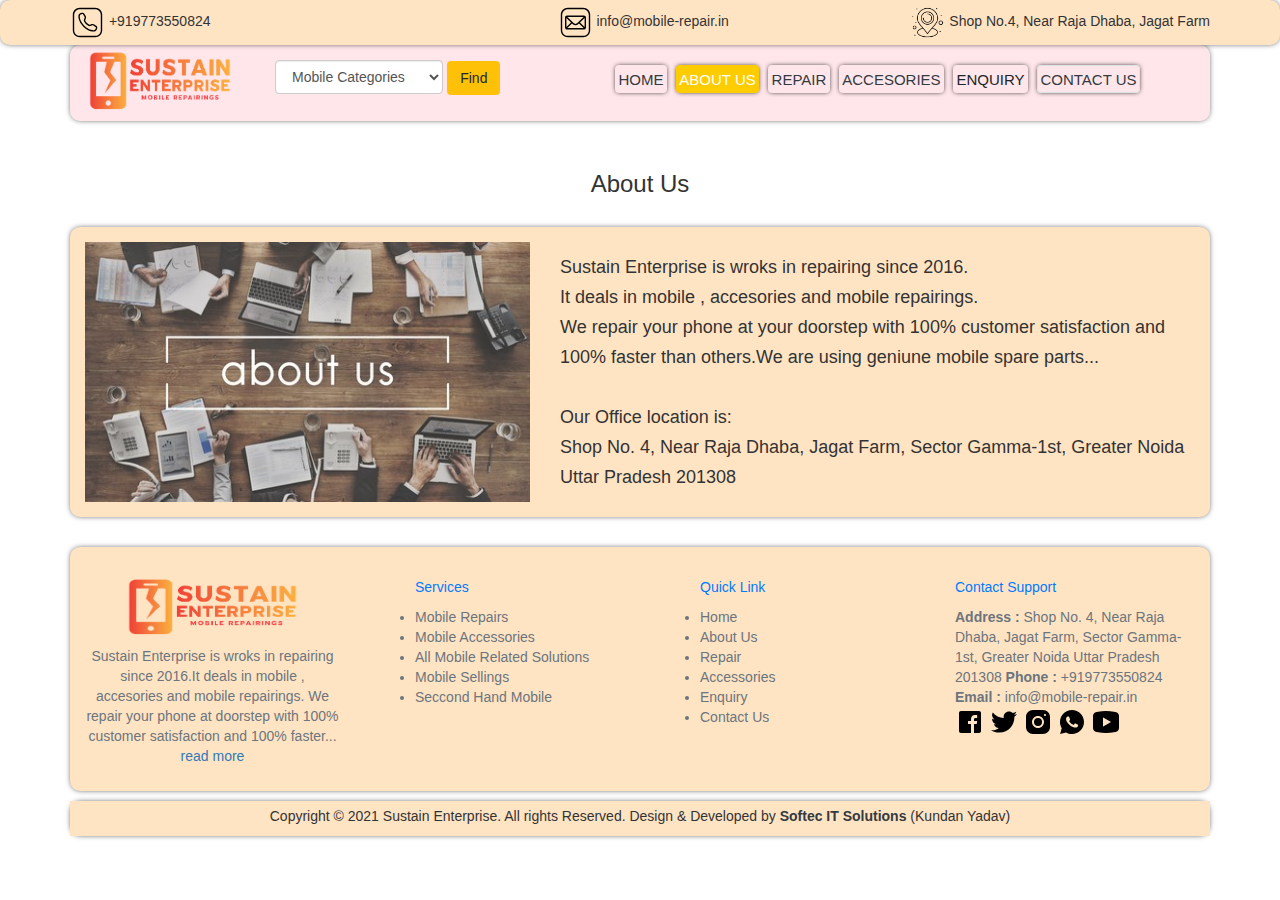
<file: about_us.html>
<!DOCTYPE html>
<html lang="en">

<head>
    <meta charset="UTF-8">
    <meta http-equiv="X-UA-Compatible" content="IE=edge">
    <meta name="viewport" content="width=device-width, initial-scale=1.0">
    <title>About Us</title>
    <link rel="stylesheet" href="bootstrap.min.css">
    <script src="jquery-3.6.0.min.js"></script>
    <script src="https://ajax.googleapis.com/ajax/libs/jquery/3.5.1/jquery.min.js"></script>
    <script src="https://maxcdn.bootstrapcdn.com/bootstrap/3.4.1/js/bootstrap.min.js"></script>
    <link rel="stylesheet" href="https://maxcdn.bootstrapcdn.com/bootstrap/3.4.1/css/bootstrap.min.css">
    <link rel="stylesheet" href="style.css">
</head>

<body>

    <!-- Modal -->
    <div class="modal fade " style="margin-top: 105px;" id="myModal" role="dialog">
        <div class="modal-dialog">

            <!-- Modal content-->
            <div class="modal-content">
                <div class="modal-header py-1">
                    <table width="100%">
                        <tr>
                            <td width="97%">
                                <div class="text-center ">
                                    <h4 class=""> Quick Enquiry</h4>
                                </div>
                            </td>
                            <td width="3%">
                                <button type="button" class="close mb-2" data-dismiss="modal">&times;</button>
                            </td>
                        </tr>
                    </table>
                </div>
                <div class="modal-body">
                    <form action="">
                        Name: <input class="form-control " type="name" placeholder="Enter Your Name"> Email:
                        <input class="form-control" type="email" placeholder="Enter Your Email"> Phone No:
                        <input class="form-control " type="number" placeholder="phone no:"> Query
                        <br>
                        <textarea class="form-control  " type="text " placeholder="Queries.. "></textarea>
                        <div class="text-center ">
                            <span>  <button class="btn k-btn-shadow mt-3 bg-success text-white">Submit</button> </span>
                        </div>
                    </form>
                </div>
            </div>
        </div>
    </div>






    <div class="container-md-fluid  n sticky-top k-border">
        <div class="container px-md-0 py-2">
            <div class="row">
                <div class="col-md-5 col-6 col-sm-6">
                    <span> <img src="icons8-phone.svg" alt="" width="35px " class="ni">
                    </span>
                    <span class="nt">+919773550824</span>
                </div>
                <div class="col-md-3 col-6 col-sm-6 k-text-right">
                    <img src="icons8-mail.svg" alt="" width="35px" class="ni">
                    </span>
                    <span class="nt">info@mobile-repair.in</span>
                </div>
                <div class=" col-md-4 text-right none">
                    <img src="icons8-location-64.png" alt="" width="35px">
                    <span class="nt">Shop No.4, Near Raja Dhaba, Jagat Farm </span>
                </div>
            </div>

        </div>
    </div>
    <div class="container  k-border " style="background-color: rgba(255, 193, 203, 0.4);">
        <div class="row">
            <div class="col-md-2 col-6 col-sm-6">
                <span> <img src="main logo.png" alt="" width="150px " class="py-2">
                </span>

            </div>
            <div class="col-md-6 col-6 text-center ks pt-2">
                <div style="font-size: 15px;" class=" btn mt-4 mr-2 hamb k-btn-shadow">MENU</div>
            </div>



            <div class="col-md-3 col-6 col-sm-6 inpt pt-3 k-right-on-lg">
                <form action="repairs.html">

                    <select class="form-control d-inline my-2" style="width: 66%;">
                        <option value="">Mobile Categories</option>
                        <option value="">Apple</option>
                        <option value="">Samsung</option>
                        <option value="">Vivo</option>
                        <option value="">Oppo</option>
                        <option value="">Google Pixel</option>
                        <option value="">Realme</option>
                        <option value="">Xiomi</option>
                        <option value="">LG Phone</option>


                    </select>
                    <button class="btn bg-warning ">Find </button>
                </form>


            </div>
            <div class=" col-md-7 text-center d-inline pr-0 pl-2 py-md-3 pb-sm-3 ">

                <span style="font-size: 15px;" class="nvb  btn k-btn-shadow mt-3 mr-2 p-1"><a href="index.html"
                       class="text-dark" >HOME</a></span>
                <span style="font-size: 15px;" class="nvb now btn k-btn-shadow mt-3 p-1 mr-2"><a href="about_us.html"
                        class="text-white">ABOUT US</a></span>
                <span style="font-size: 15px;" class="nvb btn  mt-3 k-btn-shadow p-1 mr-2"><a href="repairs.html"
                        class="text-dark"> REPAIR</a> </span>
                <span style="font-size: 15px;" class="nvb btn  mt-3 k-btn-shadow p-1 mr-2"><a href="accesories.html"
                        class="text-dark">ACCESORIES</a></span>
                <span style="font-size: 15px;" class="nvb btn  mt-3 k-btn-shadow p-1 mr-2" data-toggle="modal" data-target="#myModal">ENQUIRY</span>
                <span style="font-size: 15px;" class="nvb btn border mt-3 k-btn-shadow p-1 mr-2"><a
                        href="contact_us.html" class="text-dark">CONTACT US</a><span>

            </div>
        </div>

    </div>

    <div class="container d-block d-sm-none ">
        <div class="row " style="position: relative;">
            <div class="col-6">

            </div>
            <div class="hamb1  col-6 border border-dark  px-0 text-center text-light mt-n4 n text-dark"
                style="z-index: 99; position: absolute; margin-left: 50%; display: none;">

             
                <div class="py-2 border-bottom border-dark">
                    <a href="index.html" class="text-dark"> Home</a>
                </div>
                <div class="py-2 border-bottom border-dark">
                    <a href="about_us.html" class="text-dark"> About Us</a>
                </div>
                <div class="py-2 border-bottom border-dark">
                    <a href="repairs.html" class="text-dark"> Repair</a>
                </div>
                <div class="py-2 border-bottom border-dark">
                    <a href="accesories.html" class="text-dark"> Accessories</a>
                </div>
                <div class="py-2 border-bottom border-dark">
                    <a href="" class="text-dark" data-toggle="modal" data-target="#myModal"> Enquiry</a>
                </div>
                <div class="py-2 border-bottom border-dark">
                    <a href="contact_us.html" class="text-dark"> Contact Us</a>
                </div>

            </div>
        </div>
    </div>


    <script>
        $(".hamb").click(function () {
            $(".hamb1").slideToggle(300);
        })
    </script>


<!-- main content  -->

    <br>
    <div class="text-center my-5 ">
        <h3> About Us</h3>
    </div>

    <!-- adress card  -->
    <div class="container n k-border">

        <div class="row">

            <div class="col-md-5 py-4">
                <img src="about.jpg" alt="" class="w-100 h-100">
            </div>

            <div class="col-md-7 py-4">
                <h4 style="line-height: 30px;">Sustain Enterprise is wroks in repairing since 2016. <br> It deals in mobile , accesories and mobile
                    repairings. <br> We repair your phone at your doorstep with 100% customer satisfaction and 100% faster than
                    others.We are using geniune mobile spare parts... <br> <br>
                Our Office location is: <br> Shop No. 4, Near Raja Dhaba, Jagat Farm, Sector Gamma-1st, Greater Noida Uttar Pradesh 201308 
                </h4>
            </div>


        </div>



    </div>

    <!-- footer  -->

    <div class="container mt-5 pt-5 n k-border">
        <div class="row ">
            <div class="col-md-3 text-center">
                <img src="main logo.png" alt=" " width="70% " height="30%">
                <p class="text-secondary font-weight-normal mt-2 ">
                    Sustain Enterprise is wroks in repairing since 2016.It deals in mobile , accesories and mobile
                    repairings.
                    We repair your phone at doorstep with 100% customer satisfaction and 100% faster...
                    

                    <a href="about_us.html">read more</a>
                </p>
            </div>
            <div class="col-md-3  pl-5 pb-4">
                <p class="text-primary pl-xl-5">Services</p>
                <div class="text-secondary font-weight-normal pl-xl-5">
                    <li><a href="repairs.html" class="text-secondary">Mobile Repairs</a></li>
                    <li><a href="accesories.html" class="text-secondary">Mobile Accessories</a></li>
                    <li><a href="" class="text-secondary">All Mobile Related Solutions</a></li>
                    <li><a href="" class="text-secondary">Mobile Sellings</a></li>
                    <li><a href="" class="text-secondary">Seccond Hand Mobile</a></li>
                </div>
            </div>
            <div class="col-md-3 pl-5 pb-4">
                <p class="text-primary pl-xl-5">Quick Link</p>
                <div class="text-secondary font-weight-normal pl-xl-5">
                    <li><a href="index.html" class="text-secondary">Home</a></li>
                    <li><a href="about_us.html" class="text-secondary">About Us</a></li>
                    <li><a href="repairs.html" class="text-secondary">Repair</a></li>
                    <li><a href="accesories.html" class="text-secondary">Accessories</a></li>
                    <li><a href="" class="text-secondary" data-toggle="modal" data-target="#myModal">Enquiry</a></li>
                    <li><a href="contact_us.html" class="text-secondary">Contact Us</a></li>
                </div>

            </div>
            <div class="col-md-3 pl-5 pb-4">
                <p class="text-primary ">Contact Support</p>
                <div class="text-secondary font-weight-normal ">
                    <span class="font-weight-bold ">Address :</span> Shop No. 4, Near Raja Dhaba, Jagat Farm, Sector Gamma-1st, Greater Noida Uttar Pradesh 201308 <span class="font-weight-bold ">Phone :</span>
                <a href="" class="text-secondary"> +919773550824</a>

                <span class="font-weight-bold ">Email :</span>
                <a href="info@mobile-repair.in" class="text-secondary">info@mobile-repair.in</a> <br>
                <div class="d-inline ">
                    <a href=""> <img src="icons8-facebook.svg" alt=""></a>
                    <a href=""> <img src="icons8-twitter.svg" alt=""></a>
                    <a href=""> <img src="icons8-instagram-logo.svg" alt=""></a>
                    <a href=""> <img src="icons8-whatsapp.svg" alt=""></a>
                    <a href=""><img src="icons8-youtube-play-button-30.png" alt=""></a>




                </div>

            </div>
        </div>

    </div>


    </div>

    <!-- devloper-->




    <div class="container mt-3  n pb-4 pb-md-0  k-border">
        <div class="row  ">
            <div class="col-md-12 col-12  n text-center">
                <p class="pt-2"> Copyright © 2021 Sustain Enterprise. All rights Reserved. Design & Developed by
                    <b>
                        <a href="http://softecitsolutions.com/" class="text-dark">Softec IT Solutions</a>

                    </b>(Kundan Yadav)
                </p>
            </div>

        </div>
    </div>










</body>

</html>
</file>
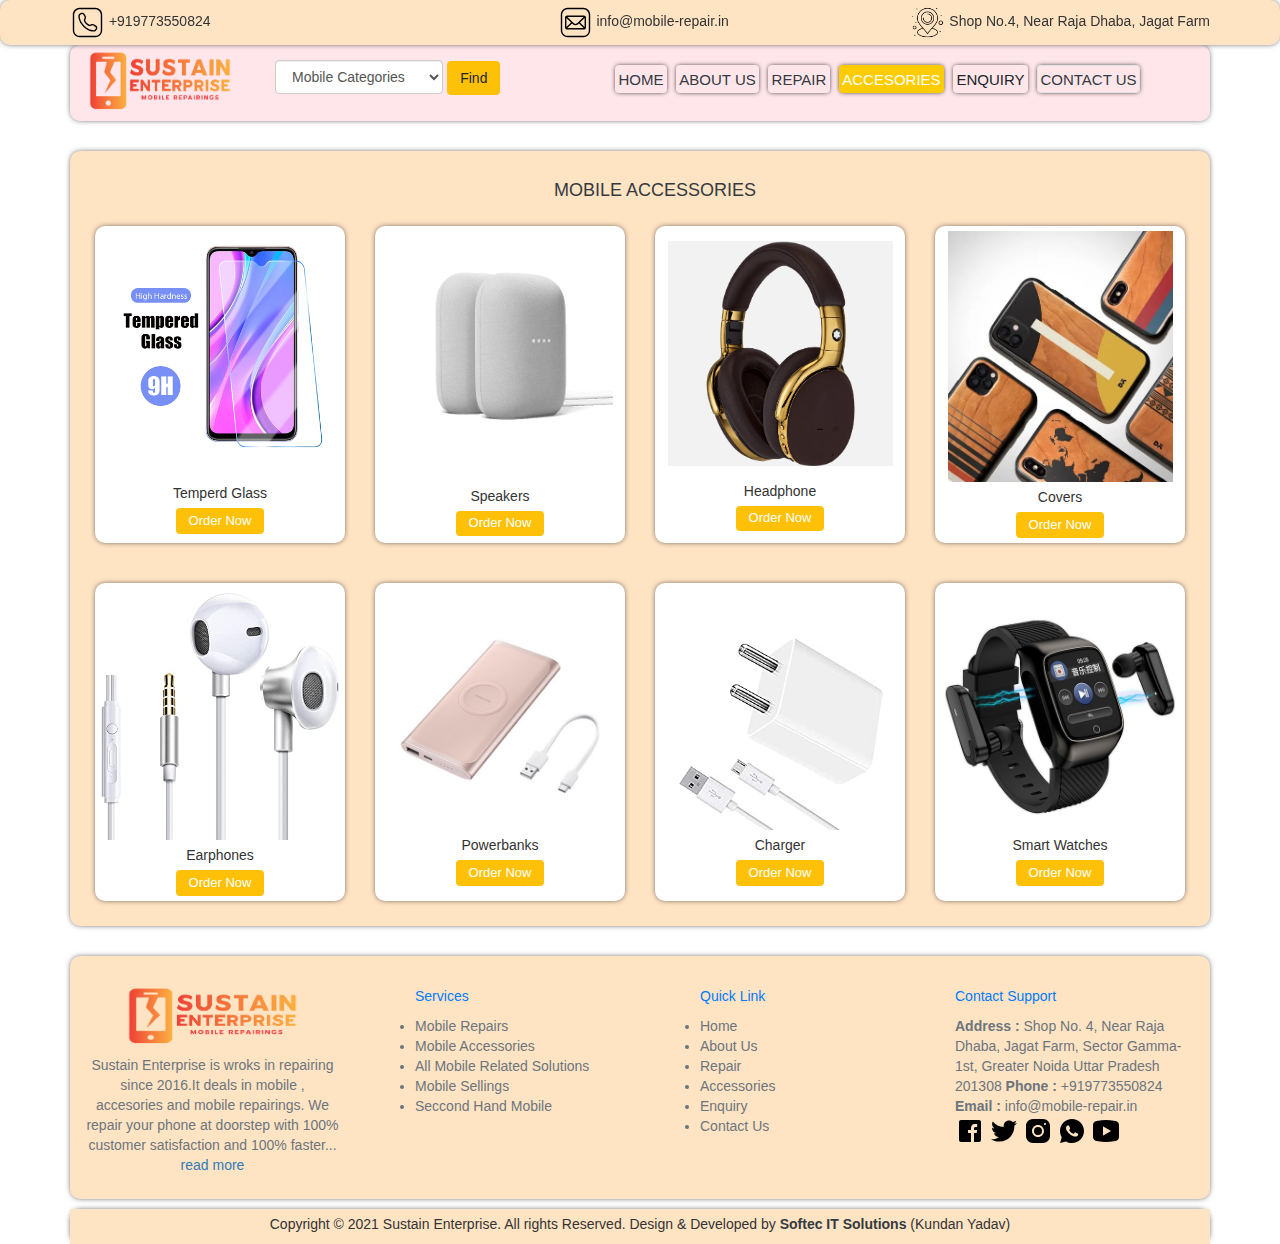
<file: accesories.html>
<!DOCTYPE html>
<html lang="en">

<head>
    <meta charset="UTF-8">
    <meta http-equiv="X-UA-Compatible" content="IE=edge">
    <meta name="viewport" content="width=device-width, initial-scale=1.0">
    <title>Accessories</title>
    <link rel="stylesheet" href="bootstrap.min.css">
    <script src="jquery-3.6.0.min.js"></script>
    <script src="https://ajax.googleapis.com/ajax/libs/jquery/3.5.1/jquery.min.js"></script>
    <script src="https://maxcdn.bootstrapcdn.com/bootstrap/3.4.1/js/bootstrap.min.js"></script>
    <link rel="stylesheet" href="https://maxcdn.bootstrapcdn.com/bootstrap/3.4.1/css/bootstrap.min.css">
    <link rel="stylesheet" href="style.css">
</head>

<body>

    <!-- Modal -->
    <div class="modal fade " style="margin-top: 105px;" id="myModal" role="dialog">
        <div class="modal-dialog">

            <!-- Modal content-->
            <div class="modal-content">
                <div class="modal-header py-1">
                    <table width="100%">
                        <tr>
                            <td width="97%">
                                <div class="text-center ">
                                    <h4 class=""> Quick Enquiry</h4>
                                </div>
                            </td>
                            <td width="3%">
                                <button type="button" class="close mb-2" data-dismiss="modal">&times;</button>
                            </td>
                        </tr>
                    </table>
                </div>
                <div class="modal-body">
                    <form action="">
                        Name: <input class="form-control " type="name" placeholder="Enter Your Name"> Email:
                        <input class="form-control" type="email" placeholder="Enter Your Email"> Phone No:
                        <input class="form-control " type="number" placeholder="phone no:"> Query
                        <br>
                        <textarea class="form-control  " type="text " placeholder="Queries.. "></textarea>
                        <div class="text-center ">
                            <span>  <button class="btn k-btn-shadow mt-3 bg-success text-white">Submit</button> </span>
                        </div>
                    </form>
                </div>
            </div>
        </div>
    </div>


    <div class="container-md-fluid  n sticky-top k-border">
        <div class="container px-md-0 py-2">
            <div class="row">
                <div class="col-md-5 col-6 col-sm-6">
                    <span> <img src="icons8-phone.svg" alt="" width="35px " class="ni">
                    </span>
                    <span class="nt">+919773550824</span>
                </div>
                <div class="col-md-3 col-6 col-sm-6 k-text-right">
                    <img src="icons8-mail.svg" alt="" width="35px" class="ni">
                    </span>
                    <span class="nt">info@mobile-repair.in</span>
                </div>
                <div class=" col-md-4  text-right none">
                    <img src="icons8-location-64.png" alt="" width="35px">
                    <span class="nt">Shop No.4, Near Raja Dhaba, Jagat Farm </span>
                </div>
            </div>

        </div>
    </div>
    <div class="container  k-border " style="background-color: rgba(255, 193, 203, 0.4);">
        <div class="row">
            <div class="col-md-2 col-6 col-sm-6">
                <span> <img src="main logo.png" alt="" width="150px " class="py-2">
                </span>

            </div>
            <div class="col-md-6 col-6 text-center ks pt-2">
                <div style="font-size: 15px;" class=" btn mt-4 mr-2 hamb k-btn-shadow">MENU</div>
            </div>



            <div class="col-md-3 col-6 col-sm-6 inpt pt-3 k-right-on-lg">
                <form action="repairs.html">

                    <select class="form-control d-inline my-2" style="width: 66%;">
                        <option value="">Mobile Categories</option>
                        <option value="">Apple</option>
                        <option value="">Samsung</option>
                        <option value="">Vivo</option>
                        <option value="">Oppo</option>
                        <option value="">Google Pixel</option>
                        <option value="">Realme</option>
                        <option value="">Xiomi</option>
                        <option value="">LG Phone</option>


                    </select>
                    <button class="btn bg-warning ">Find </button>
                </form>


            </div>
            <div class=" col-md-7 text-center d-inline pr-0 pl-2 py-md-3 pb-sm-3">

                <span style="font-size: 15px;" class="nvb btn k-btn-shadow mt-3 mr-2 p-1"><a href="index.html"
                       class="text-dark" >HOME</a></span>
                <span style="font-size: 15px;" class="nvb btn k-btn-shadow mt-3 p-1 mr-2"><a href="about_us.html"
                        class="text-dark">ABOUT US</a></span>
                <span style="font-size: 15px;" class="nvb btn  mt-3 k-btn-shadow p-1 mr-2"><a href="repairs.html"
                        class="text-dark"> REPAIR</a> </span>
                <span style="font-size: 15px;" class="nvb now btn  mt-3 k-btn-shadow p-1 mr-2"><a href="accesories.html"
                        class="text-white">ACCESORIES</a></span>
                <span style="font-size: 15px;" class="nvb btn  mt-3 k-btn-shadow p-1 mr-2" data-toggle="modal" data-target="#myModal">ENQUIRY</span>
                <span style="font-size: 15px;" class="nvb btn border mt-3 k-btn-shadow p-1 mr-2"><a
                        href="contact_us.html" class="text-dark">CONTACT US</a><span>

            </div>
        </div>

    </div>

    <div class="container d-block d-sm-none ">
        <div class="row " style="position: relative;">
            <div class="col-6">

            </div>
            <div class="hamb1  col-6 border border-dark  px-0 text-center text-light mt-n4 n text-dark"
                style="z-index: 99; position: absolute; margin-left: 50%; display: none;">

              
                <div class="py-2 border-bottom border-dark">
                    <a href="index.html" class="text-dark"> Home</a>
                </div>
                <div class="py-2 border-bottom border-dark">
                    <a href="about_us.html" class="text-dark"> About Us</a>
                </div>
                <div class="py-2 border-bottom border-dark">
                    <a href="repairs.html" class="text-dark"> Repair</a>
                </div>
                <div class="py-2 border-bottom border-dark">
                    <a href="accesories.html" class="text-dark"> Accessories</a>
                </div>
                <div class="py-2 border-bottom border-dark">
                    <a href="" class="text-dark" data-toggle="modal" data-target="#myModal"> Enquiry</a>
                </div>
                <div class="py-2 border-bottom border-dark">
                    <a href="contact_us.html" class="text-dark"> Contact Us</a>
                </div>
            </div>
        </div>
    </div>


    <script>
        $(".hamb").click(function () {
            $(".hamb1").slideToggle(300);
        })
    </script>




<div class="container text-center  n k-border mt-5 py-4">
    <div class="row">
        <div class="col-md-12">

            <div class="container text-center   text-dark py-2">
              <h4>  MOBILE ACCESSORIES</h4>
            </div>
        </div>
    </div>
    <div class="row p-3 ">

        <div class="col-md-3 col-6 ">
            <div class="bg-white w-100 h-100 k-border">
                <img src="temperd glass.jpg" alt="" width="85%" class="pt-md-4 pt-4 pb-md-5">
                <div class="">Temperd Glass</div>
                <div class="btn bg-warning py-1 my-2 k-size" data-toggle="modal" data-target="#myModal">
                    Order Now
                </div>
            </div>
        </div>


        <div class="col-md-3 col-6 ">
            <div class=" bg-white w-100 h-100 k-border">
                <img src="speaker.png" alt="" width="90%" class="pt-md-2 pt-3 pb-md-5">
                <div class="">Speakers</div>
                <div class="btn bg-warning py-1 my-2 k-size" data-toggle="modal" data-target="#myModal">
                    Order Now
                </div>
            </div>
        </div>


        <div class="col-md-3  col-6 mt-5 mt-md-0">
            <div class=" bg-white w-100 h-100 k-border">
                <img src="headphone.webp" alt="" width="90%" class="pt-md-4 pt-3 pb-4">
                <div class="">Headphone</div>
                <div class="btn bg-warning py-1 my-2 k-size" data-toggle="modal" data-target="#myModal">
                    Order Now
                </div>
            </div>
        </div>

        <div class="col-md-3 col-6  mt-5 mt-md-0">
            <div class=" bg-white w-100 h-100 k-border"> <img src="cover.jpg" alt="" width="90%" class="pt-md-2 pt-4 pb-2">
                <div class="">Covers</div>
                <div class="btn bg-warning py-1 my-2 k-size" data-toggle="modal" data-target="#myModal">
                    Order Now
                </div>
            </div>
        </div>
    </div>

    <div class="row p-3 pt-5">

        <div class="col-md-3 col-6 ">
            <div class=" bg-white w-100 h-100 k-border">
                <img src="earphone.jpg" alt="" width="95%" class="pt-md-3 pb-2">
                <div class="">Earphones</div>
                <div class="btn bg-warning py-1 my-2 k-size" data-toggle="modal" data-target="#myModal">
                    Order Now
                </div>
            </div>
        </div>


        <div class="col-md-3 col-6 ">
            <div class=" bg-white w-100 h-100 k-border">
                <img src="powerbank.jpg" alt="" width="95%" class="pt-md-3 pt-md-4 pb-2 pb-md-0  ">
                <div class="">Powerbanks</div>
                <div class="btn bg-warning py-1 my-2 k-size" data-toggle="modal" data-target="#myModal">
                    Order Now
                </div>
            </div>
        </div>


        <div class="col-md-3 col-6 mt-5 mt-md-0">
            <div class=" bg-white w-100 h-100 k-border">
                <img src="charger.jpg" alt="" width="95%" class="pt-md-3 pt-4 pb-2">
                <div class="">Charger</div>
                <div class="btn bg-warning py-1 my-2 k-size" data-toggle="modal" data-target="#myModal">
                    Order Now
                </div>
            </div>
        </div>

        <div class="col-md-3 col-6 mt-5 mt-md-0">
            <div class=" bg-white w-100 h-100 k-border"> <img src="smart watches.jpg" alt="" width="95%" class="pt-md-3 pt-4 pb-2">
                <div class="">Smart Watches</div>
                <div class="btn bg-warning py-1 my-2 k-size" data-toggle="modal" data-target="#myModal">
                   Order Now
                </div>
            </div>

        </div>
    </div>
</div>









    <!-- footer  -->


    <div class="container mt-5 pt-5 n k-border">
        <div class="row ">
            <div class="col-md-3 text-center">
                <img src="main logo.png" alt=" " width="70% " height="30%">
                <p class="text-secondary font-weight-normal mt-2 ">
                    Sustain Enterprise is wroks in repairing since 2016.It deals in mobile , accesories and mobile
                    repairings.
                    We repair your phone at doorstep with 100% customer satisfaction and 100% faster...

                    <a href="about_us.html">read more</a>
                </p>
            </div>
            <div class="col-md-3  pl-5 pb-4">
                <p class="text-primary pl-xl-5">Services</p>
                <div class="text-secondary font-weight-normal pl-xl-5">
                    <li><a href="repairs.html" class="text-secondary">Mobile Repairs</a></li>
                    <li><a href="accesories.html" class="text-secondary">Mobile Accessories</a></li>
                    <li><a href="" class="text-secondary">All Mobile Related Solutions</a></li>
                    <li><a href="" class="text-secondary">Mobile Sellings</a></li>
                    <li><a href="" class="text-secondary">Seccond Hand Mobile</a></li>
                </div>
            </div>
            <div class="col-md-3 pl-5 pb-4">
                <p class="text-primary pl-xl-5">Quick Link</p>
                <div class="text-secondary font-weight-normal pl-xl-5">
                    <li><a href="index.html" class="text-secondary">Home</a></li>
                    <li><a href="about_us.html" class="text-secondary">About Us</a></li>
                    <li><a href="repairs.html" class="text-secondary">Repair</a></li>
                    <li><a href="accesories.html" class="text-secondary">Accessories</a></li>
                    <li><a href="" class="text-secondary" data-toggle="modal" data-target="#myModal">Enquiry</a></li>
                    <li><a href="contact_us.html" class="text-secondary">Contact Us</a></li>
                </div>

            </div>
            <div class="col-md-3 pl-5 pb-4">
                <p class="text-primary ">Contact Support</p>
                <div class="text-secondary font-weight-normal ">
                    <span class="font-weight-bold ">Address :</span> Shop No. 4, Near Raja Dhaba, Jagat Farm, Sector Gamma-1st, Greater Noida Uttar Pradesh 201308 <span class="font-weight-bold ">Phone :</span>
                <a href="" class="text-secondary"> +919773550824</a>

                <span class="font-weight-bold ">Email :</span>
                <a href="info@mobile-repair.in" class="text-secondary">info@mobile-repair.in</a> <br>
                <div class="d-inline ">
                    <a href=""> <img src="icons8-facebook.svg" alt=""></a>
                    <a href=""> <img src="icons8-twitter.svg" alt=""></a>
                    <a href=""> <img src="icons8-instagram-logo.svg" alt=""></a>
                    <a href=""> <img src="icons8-whatsapp.svg" alt=""></a>
                    <a href=""><img src="icons8-youtube-play-button-30.png" alt=""></a>




                </div>

            </div>
        </div>

    </div>


    </div>

    <!-- devloper-->




    <div class="container mt-3  n pb-4 pb-md-0  k-border">
        <div class="row  ">
            <div class="col-md-12 col-12  n text-center">
                <p class="pt-2"> Copyright © 2021 Sustain Enterprise. All rights Reserved. Design & Developed by
                    <b>
                        <a href="http://softecitsolutions.com/" class="text-dark">Softec IT Solutions</a>

                    </b>(Kundan Yadav)
                </p>
            </div>

        </div>
    </div>










</body>

</html>
</file>
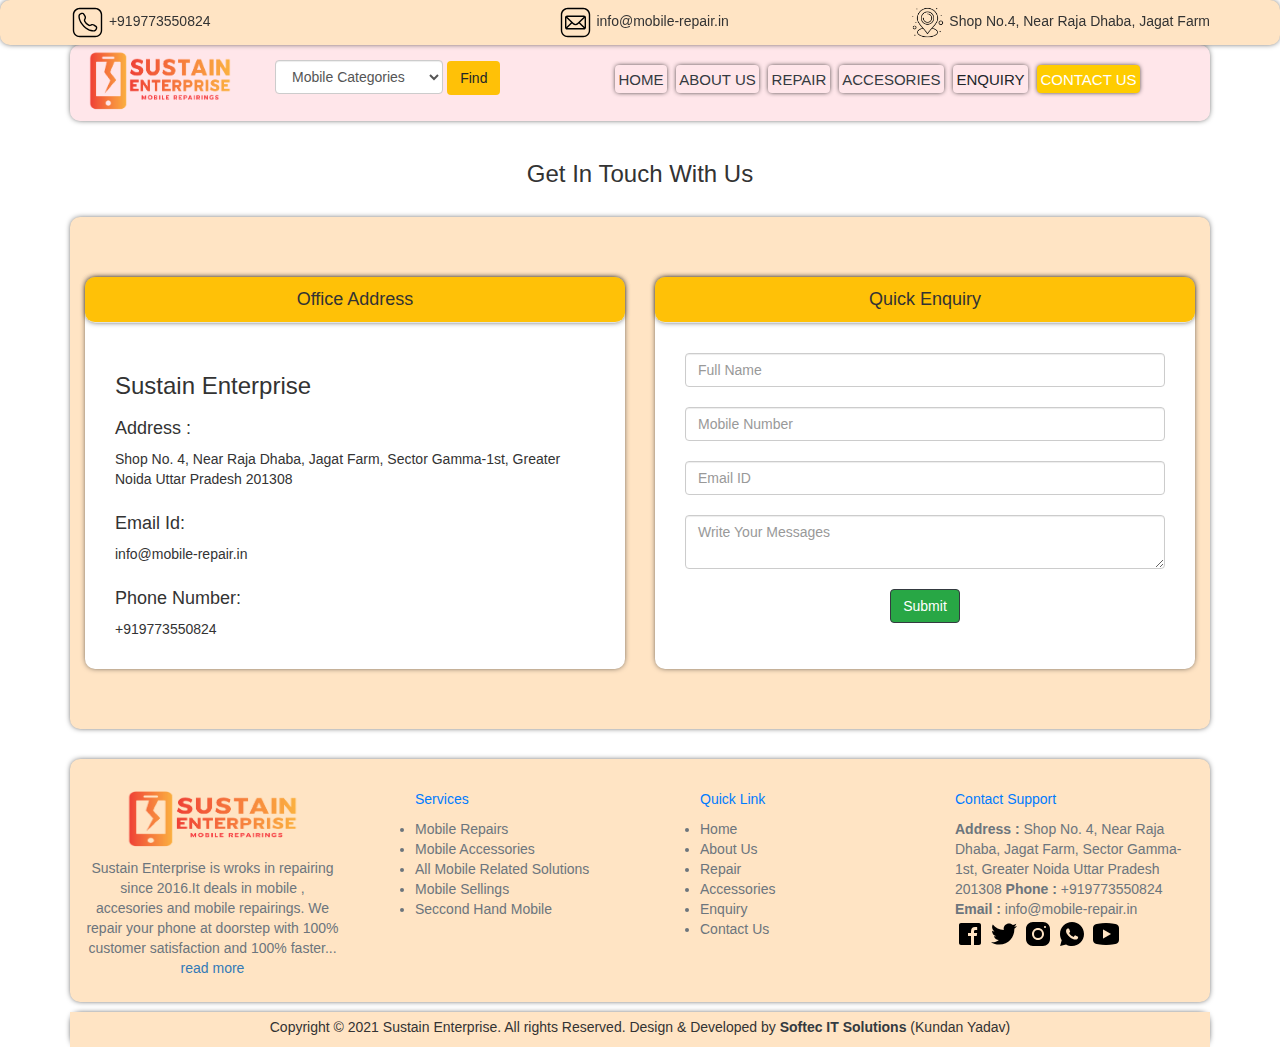
<file: contact_us.html>
<!DOCTYPE html>
<html lang="en">

<head>
    <meta charset="UTF-8">
    <meta http-equiv="X-UA-Compatible" content="IE=edge">
    <meta name="viewport" content="width=device-width, initial-scale=1.0">
    <title>Contact Us</title>
    <link rel="stylesheet" href="bootstrap.min.css">
    <script src="jquery-3.6.0.min.js"></script>
    <script src="https://ajax.googleapis.com/ajax/libs/jquery/3.5.1/jquery.min.js"></script>
    <script src="https://maxcdn.bootstrapcdn.com/bootstrap/3.4.1/js/bootstrap.min.js"></script>
    <link rel="stylesheet" href="https://maxcdn.bootstrapcdn.com/bootstrap/3.4.1/css/bootstrap.min.css">
    <link rel="stylesheet" href="style.css">
</head>

<body>

    <!-- Modal -->
    <div class="modal fade " style="margin-top: 105px;" id="myModal" role="dialog">
        <div class="modal-dialog">

            <!-- Modal content-->
            <div class="modal-content">
                <div class="modal-header py-1">
                    <table width="100%">
                        <tr>
                            <td width="97%">
                                <div class="text-center ">
                                    <h4 class=""> Quick Enquiry</h4>
                                </div>
                            </td>
                            <td width="3%">
                                <button type="button" class="close mb-2" data-dismiss="modal">&times;</button>
                            </td>
                        </tr>
                    </table>
                </div>
                <div class="modal-body">
                    <form action="">
                        Name: <input class="form-control " type="name" placeholder="Enter Your Name"> Email:
                        <input class="form-control" type="email" placeholder="Enter Your Email"> Phone No:
                        <input class="form-control " type="number" placeholder="phone no:"> Query
                        <br>
                        <textarea class="form-control  " type="text " placeholder="Queries.. "></textarea>
                        <div class="text-center ">
                            <span>  <button class="btn k-btn-shadow mt-3 bg-success text-white">Submit</button> </span>
                        </div>
                    </form>
                </div>
            </div>
        </div>
    </div>





    <div class="container-md-fluid  n sticky-top k-border">
        <div class="container px-md-0 py-2">
            <div class="row">
                <div class="col-md-5 col-6 col-sm-6">
                    <span> <img src="icons8-phone.svg" alt="" width="35px " class="ni">
                    </span>
                    <span class="nt">+919773550824</span>
                </div>
                <div class="col-md-3 col-6 col-sm-6 k-text-right">
                    <img src="icons8-mail.svg" alt="" width="35px" class="ni">
                    </span>
                    <span class="nt">info@mobile-repair.in</span>
                </div>
                <div class=" col-md-4  text-right none">
                    <img src="icons8-location-64.png" alt="" width="35px">
                    <span class="nt">Shop No.4, Near Raja Dhaba, Jagat Farm </span>
                </div>
            </div>

        </div>
    </div>
    <div class="container  k-border " style="background-color: rgba(255, 193, 203, 0.4);">
        <div class="row">
            <div class="col-md-2 col-6 col-sm-6">
                <span> <img src="main logo.png" alt="" width="150px " class="py-2">
                </span>

            </div>
            <div class="col-md-6 col-6 text-center ks pt-2">
                <div style="font-size: 15px;" class=" btn mt-4 mr-2 hamb k-btn-shadow">MENU</div>
            </div>



            <div class="col-md-3 col-6 col-sm-6 inpt pt-3 k-right-on-lg">
                <form action="repairs.html">

                    <select class="form-control d-inline my-2" style="width: 66%;">
                        <option value="">Mobile Categories</option>
                        <option value="">Apple</option>
                        <option value="">Samsung</option>
                        <option value="">Vivo</option>
                        <option value="">Oppo</option>
                        <option value="">Google Pixel</option>
                        <option value="">Realme</option>
                        <option value="">Xiomi</option>
                        <option value="">LG Phone</option>


                    </select>
                    <button class="btn bg-warning ">Find </button>
                </form>


            </div>
            <div class=" col-md-7 text-center d-inline pr-0 pl-2 py-md-3 pb-sm-3 ">

                <span style="font-size: 15px;" class="nvb  btn k-btn-shadow mt-3 mr-2 p-1"><a href="index.html"
                       class="text-dark" >HOME</a></span>
                <span style="font-size: 15px;" class="nvb btn k-btn-shadow mt-3 p-1 mr-2"><a href="about_us.html"
                        class="text-dark">ABOUT US</a></span>
                <span style="font-size: 15px;" class="nvb btn  mt-3 k-btn-shadow p-1 mr-2"><a href="repairs.html"
                        class="text-dark"> REPAIR</a> </span>
                <span style="font-size: 15px;" class="nvb btn  mt-3 k-btn-shadow p-1 mr-2"><a href="accesories.html"
                        class="text-dark">ACCESORIES</a></span>
                <span style="font-size: 15px;" class="nvb btn  mt-3 k-btn-shadow p-1 mr-2" data-toggle="modal" data-target="#myModal">ENQUIRY</span>
                <span style="font-size: 15px;" class="nvb now btn  mt-3 k-btn-shadow p-1 mr-2"><a
                        href="contact_us.html" class="text-white">CONTACT US</a><span>

            </div>
        </div>

    </div>

    <div class="container d-block d-sm-none ">
        <div class="row " style="position: relative;">
            <div class="col-6">

            </div>
            <div class="hamb1  col-6 border border-dark  px-0 text-center text-light mt-n4 n text-dark"
                style="z-index: 99; position: absolute; margin-left: 50%; display: none;">

               
                <div class="py-2 border-bottom border-dark">
                    <a href="index.html" class="text-dark"> Home</a>
                </div>
                <div class="py-2 border-bottom border-dark">
                    <a href="about_us.html" class="text-dark"> About Us</a>
                </div>
                <div class="py-2 border-bottom border-dark">
                    <a href="repairs.html" class="text-dark"> Repair</a>
                </div>
                <div class="py-2 border-bottom border-dark">
                    <a href="accesories.html" class="text-dark"> Accessories</a>
                </div>
                <div class="py-2 border-bottom border-dark">
                    <a href="" class="text-dark" data-toggle="modal" data-target="#myModal"> Enquiry</a>
                </div>
                <div class="py-2 border-bottom border-dark">
                    <a href="contact_us.html" class="text-dark"> Contact Us</a>
                </div>

            </div>
        </div>
    </div>


    <script>
        $(".hamb").click(function () {
            $(".hamb1").slideToggle(300);
        })
    </script>



    <br>
    <div class="text-center ">
        <h3> Get In Touch With Us</h3>
    </div>

    <!-- adress card  -->

    <div class="container mt-5 n py-5 k-border">
        <div class="row">
            <div class="col-md-6 my-5">

                <div class="bg-white w-100 h-100 k-border">
                    <div class="bg-warning border-bottom text-center k-border py-1">
                        <h4>Office Address</h4>
                    </div>
                    <div class="px-3 p-5">

                        <h3 class="pb-3"> Sustain Enterprise</h3>

                        <h4>Address :</h4>
                        Shop No. 4, Near Raja Dhaba, Jagat Farm, Sector Gamma-1st, Greater Noida Uttar Pradesh 201308
                        <h4 class="pt-4">Email Id:</h4>
                        info@mobile-repair.in
                        <h4 class="pt-4">Phone Number:</h4>
                        +919773550824
                    </div>






                </div>


            </div>

            <!-- quick enquiry  -->
            <div class="col-md-6  my-5">
                <div class="bg-white w-100 h-100 k-border ">
                    <div class="bg-warning border-bottom text-center k-border py-1 ">
                        <h4>Quick Enquiry</h4>
                    </div>
                    <div class="px-5 p-5">

                        <input type="name" class="form-control " placeholder="Full Name"> <br>
                        <input type="number" class="form-control " placeholder="Mobile Number"><br>
                        <input type="email" class="form-control" placeholder="Email ID"><br>
                        <textarea name="" id="" class="form-control" placeholder="Write Your Messages"></textarea><br>

                        <div class="text-center">
                            <button class="btn bg-success border-dark text-white">Submit</button>
                        </div>
                    </div>
                </div>
            </div>
        </div>
    </div>



    <!-- footer  -->


    <div class="container mt-5 pt-5 n k-border">
        <div class="row ">
            <div class="col-md-3 text-center">
                <img src="main logo.png" alt=" " width="70% " height="30%">
                <p class="text-secondary font-weight-normal mt-2 ">
                    Sustain Enterprise is wroks in repairing since 2016.It deals in mobile , accesories and mobile
                    repairings.
                    We repair your phone at doorstep with 100% customer satisfaction and 100% faster...

                    <a href="about_us.html">read more</a>
                </p>
            </div>
            <div class="col-md-3  pl-5 pb-4">
                <p class="text-primary pl-xl-5">Services</p>
                <div class="text-secondary font-weight-normal pl-xl-5">
                    <li><a href="repairs.html" class="text-secondary">Mobile Repairs</a></li>
                    <li><a href="accesories.html" class="text-secondary">Mobile Accessories</a></li>
                    <li><a href="repairs.html" class="text-secondary">All Mobile Related Solutions</a></li>
                    <li><a href="" class="text-secondary">Mobile Sellings</a></li>
                    <li><a href="" class="text-secondary">Seccond Hand Mobile</a></li>
                </div>
            </div>
            <div class="col-md-3 pl-5 pb-4">
                <p class="text-primary pl-xl-5">Quick Link</p>
                <div class="text-secondary font-weight-normal pl-xl-5">
                    <li><a href="index.html" class="text-secondary">Home</a></li>
                    <li><a href="about_us.html" class="text-secondary">About Us</a></li>
                    <li><a href="repairs.html" class="text-secondary">Repair</a></li>
                    <li><a href="accesories.html" class="text-secondary">Accessories</a></li>
                    <li><a href="" class="text-secondary" data-toggle="modal" data-target="#myModal">Enquiry</a></li>
                    <li><a href="contact_us.html" class="text-secondary">Contact Us</a></li>
                </div>

            </div>
            <div class="col-md-3 pl-5 pb-4">
                <p class="text-primary ">Contact Support</p>
                <div class="text-secondary font-weight-normal ">
                    <span class="font-weight-bold ">Address :</span> Shop No. 4, Near Raja Dhaba, Jagat Farm, Sector Gamma-1st, Greater Noida Uttar Pradesh 201308 <span class="font-weight-bold ">Phone :</span>
                <a href="" class="text-secondary"> +919773550824</a>

                <span class="font-weight-bold ">Email :</span>
                <a href="info@mobile-repair.in" class="text-secondary">info@mobile-repair.in</a> <br>
                <div class="d-inline ">
                    <a href=""> <img src="icons8-facebook.svg" alt=""></a>
                    <a href=""> <img src="icons8-twitter.svg" alt=""></a>
                    <a href=""> <img src="icons8-instagram-logo.svg" alt=""></a>
                    <a href=""> <img src="icons8-whatsapp.svg" alt=""></a>
                    <a href=""><img src="icons8-youtube-play-button-30.png" alt=""></a>




                </div>

            </div>
        </div>

    </div>


    </div>

    <!-- devloper-->




    <div class="container mt-3  n pb-4 pb-md-0  k-border">
        <div class="row  ">
            <div class="col-md-12 col-12  n text-center">
                <p class="pt-2"> Copyright © 2021 Sustain Enterprise. All rights Reserved. Design & Developed by
                    <b>
                        <a href="http://softecitsolutions.com/" class="text-dark">Softec IT Solutions</a>

                    </b>(Kundan Yadav)
                </p>
            </div>

        </div>
    </div>










</body>

</html>
</file>
<file: style.css>
.n {
    background-color: bisque;
}

.nvb {
    transition: 1s;
}

.now {
    background-color: rgb(255, 204, 0)
}

.nvb:hover {
    background-color: rgb(255, 204, 0);
    color: white;
}

.k-size {
    color: white;
    font-size: 13px;
}

.k-border {
    box-shadow: 0px 0px 6px -2px black;
    border-radius: 10px;
}

.k-btn-shadow {
    box-shadow: 0px 0px 5px -1px black;
}

@media screen and (max-width: 480px) {
    .chng {
        height: 250px;
    }
    .k-size {
        font-size: 11px;
    }
    .nt {
        font-size: 11px;
        letter-spacing: -0.5px;
    }
    .ni {
        width: 25px;
    }
}

.ks {
    display: none;
}

@media screen and (max-width: 556px) {
    .nvb {
        display: none;
    }
    .inpt {
        display: none;
    }
    .ks {
        display: block;
    }
    .k-size {
        font-size: 12px;
    }
}

@media screen and (max-width: 768px) {
    .none {
        display: none;
    }
    .k-text-right {
        text-align: right;
    }
}

@media only screen and (max-width: 992px) and (min-width: 767px) {
    .k-right-on-lg {
        padding-left: 50px;
    }
}
</file>
